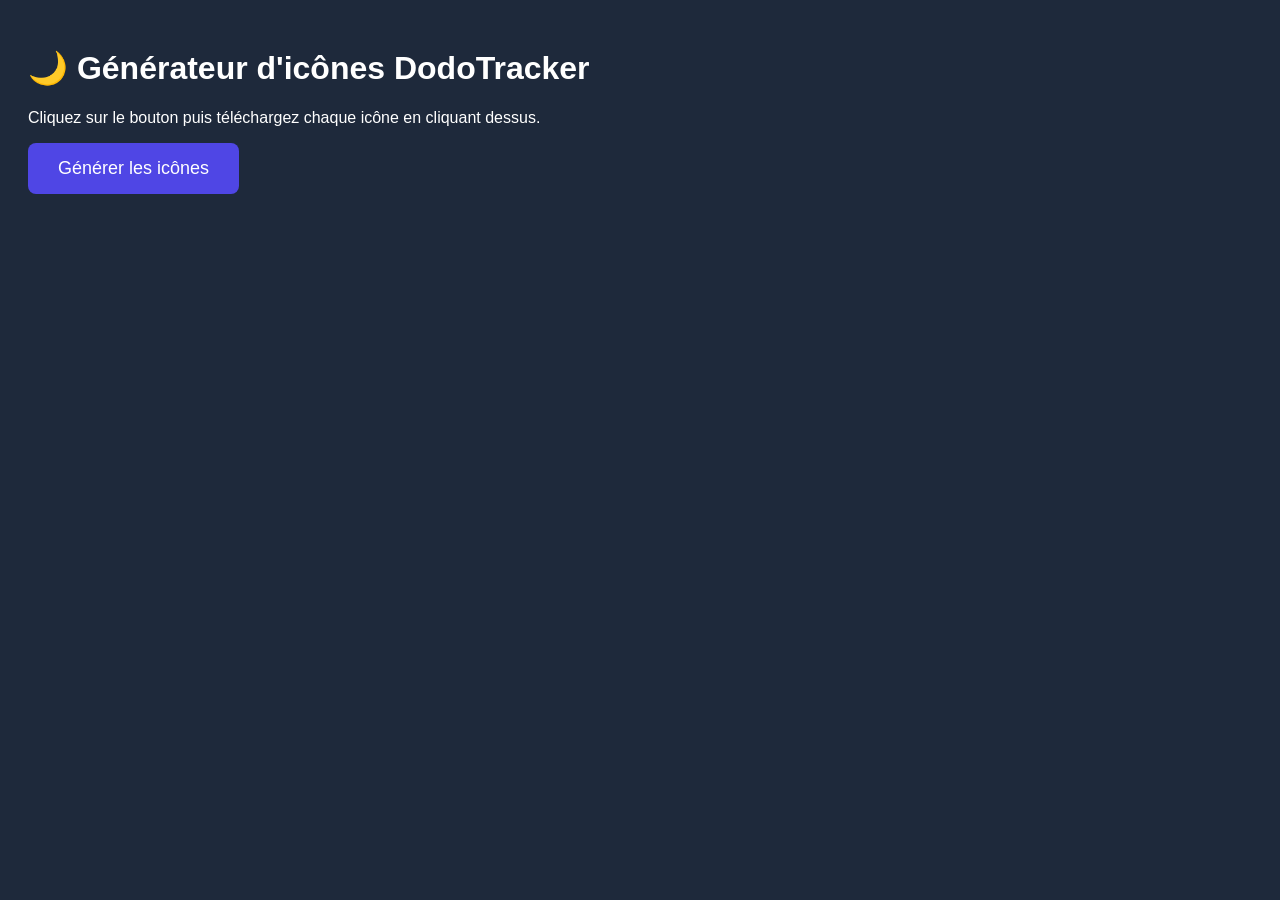
<file: icons/generate-icons.html>
<!DOCTYPE html>
<html>
<head>
    <title>Générer les icônes DodoTracker</title>
    <style>
        body { font-family: Arial; padding: 20px; background: #1e293b; color: white; }
        canvas { border: 1px solid #444; margin: 10px; }
        .icons { display: flex; flex-wrap: wrap; gap: 20px; }
        button { padding: 15px 30px; font-size: 18px; cursor: pointer; background: #4f46e5; color: white; border: none; border-radius: 8px; }
        a { color: #818cf8; }
    </style>
</head>
<body>
    <h1>🌙 Générateur d'icônes DodoTracker</h1>
    <p>Cliquez sur le bouton puis téléchargez chaque icône en cliquant dessus.</p>
    <button onclick="generateIcons()">Générer les icônes</button>
    <div class="icons" id="icons"></div>

    <script>
        const sizes = [180, 192, 512];
        
        function generateIcons() {
            const container = document.getElementById('icons');
            container.innerHTML = '';
            
            sizes.forEach(size => {
                const canvas = document.createElement('canvas');
                canvas.width = size;
                canvas.height = size;
                const ctx = canvas.getContext('2d');
                
                // Background gradient
                const gradient = ctx.createLinearGradient(0, 0, size, size);
                gradient.addColorStop(0, '#4f46e5');
                gradient.addColorStop(1, '#7c3aed');
                
                // Rounded rect background
                const radius = size * 0.2;
                ctx.beginPath();
                ctx.roundRect(0, 0, size, size, radius);
                ctx.fillStyle = gradient;
                ctx.fill();
                
                // Moon
                const moonColor = '#fef3c7';
                ctx.fillStyle = moonColor;
                ctx.beginPath();
                ctx.arc(size * 0.47, size * 0.45, size * 0.27, 0, Math.PI * 2);
                ctx.fill();
                
                // Moon shadow (creates crescent)
                ctx.fillStyle = gradient;
                ctx.beginPath();
                ctx.arc(size * 0.6, size * 0.35, size * 0.21, 0, Math.PI * 2);
                ctx.fill();
                
                // Stars
                ctx.fillStyle = moonColor;
                const stars = [
                    [0.23, 0.23, 0.024],
                    [0.78, 0.2, 0.02],
                    [0.82, 0.43, 0.016],
                    [0.18, 0.55, 0.014],
                    [0.29, 0.74, 0.018],
                    [0.74, 0.74, 0.022]
                ];
                stars.forEach(([x, y, r]) => {
                    ctx.beginPath();
                    ctx.arc(size * x, size * y, size * r, 0, Math.PI * 2);
                    ctx.fill();
                });
                
                // Z letters
                ctx.font = `bold ${size * 0.16}px Arial`;
                ctx.fillStyle = 'rgba(254, 243, 199, 0.95)';
                ctx.fillText('Z', size * 0.66, size * 0.66);
                
                ctx.font = `bold ${size * 0.11}px Arial`;
                ctx.fillStyle = 'rgba(254, 243, 199, 0.75)';
                ctx.fillText('z', size * 0.76, size * 0.56);
                
                ctx.font = `bold ${size * 0.07}px Arial`;
                ctx.fillStyle = 'rgba(254, 243, 199, 0.55)';
                ctx.fillText('z', size * 0.83, size * 0.48);
                
                // Create download link
                const div = document.createElement('div');
                div.innerHTML = `<p>icon-${size}.png</p>`;
                
                const link = document.createElement('a');
                link.download = `icon-${size}.png`;
                link.href = canvas.toDataURL('image/png');
                link.appendChild(canvas);
                div.appendChild(link);
                
                container.appendChild(div);
            });
        }
    </script>
</body>
</html>
</file>
